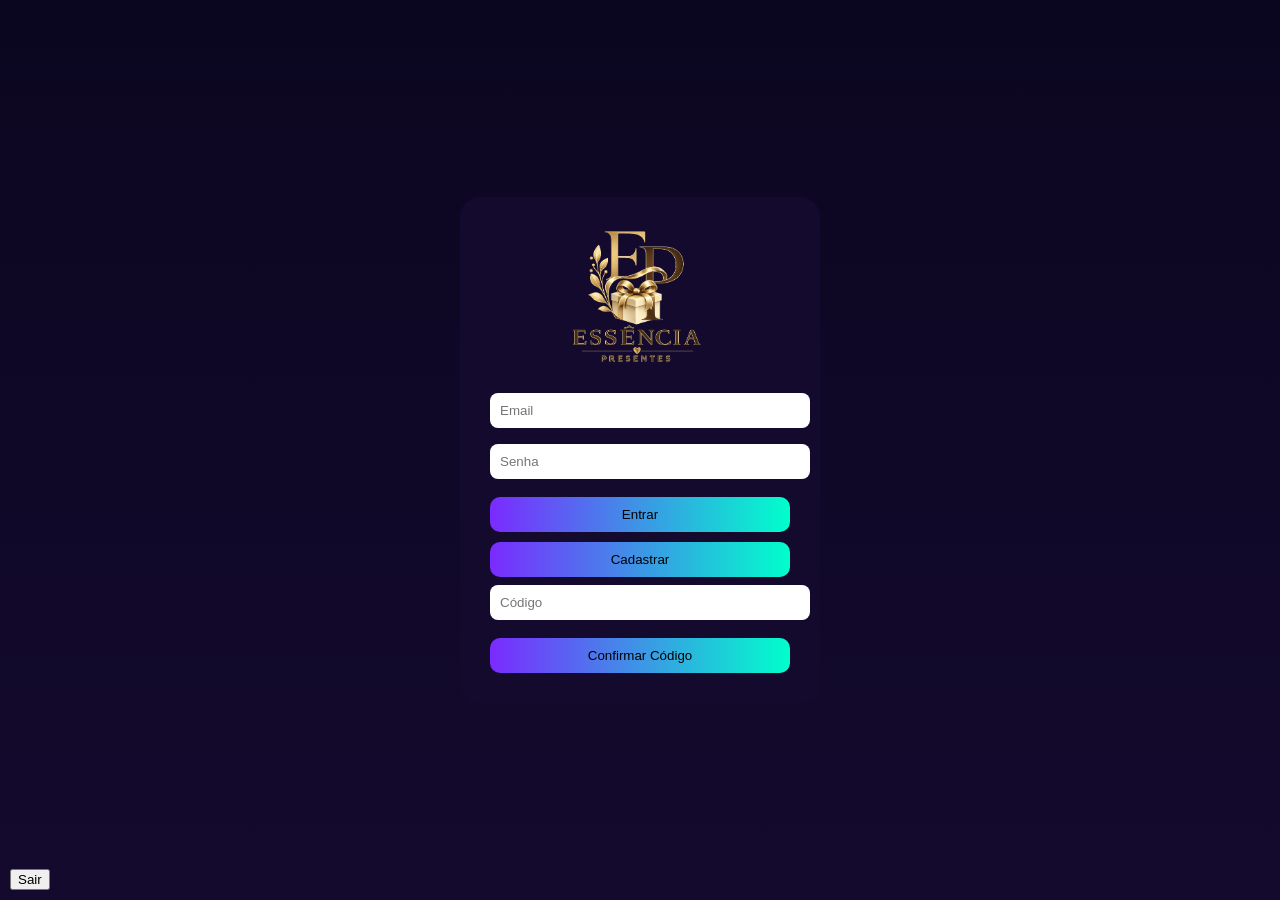
<file: index.html>
<!DOCTYPE html>
<html lang="pt-br">
<head>
<meta charset="UTF-8">

<meta name="viewport" content="width=device-width, initial-scale=1.0">


<title>Zynkora Marketplace</title>

<link href="https://fonts.googleapis.com/css2?family=Poppins:wght@400;600;700&display=swap" rel="stylesheet">

<!-- 🔥 Font Awesome (ícone carrinho) -->
<link rel="stylesheet" href="https://cdnjs.cloudflare.com/ajax/libs/font-awesome/6.5.0/css/all.min.css">

<!-- 🔥 CSS -->
<link rel="stylesheet" href="style.css">
</head>

<body>

<div id="telaInicial">
    <div class="box-login">
        <img src="logo.png">
        

        <input id="emailInicial" placeholder="Email">
        <input id="senhaInicial" placeholder="Senha" type="password">

        <button onclick="loginInicial()">Entrar</button>
        <button onclick="cadastroInicial()">Cadastrar</button>

        <div id="codigoArea"></div>
        <input id="codigoInput" placeholder="Código">
        <button onclick="validarCodigoInicial()">Confirmar Código</button>
    </div>
</div>

<header>
    <div class="logo"><img src="logo.png"></div>

    <div style="display:flex; gap:20px;">
        <div class="menu">
            <div class="menu-btn" onclick="toggleMenu()">⋮</div>
            <div class="dropdown" id="dropdown">
                <div onclick="modoLoja()">Loja</div>
                <div id="btnPainel" onclick="modoPainel()" style="display:none;">Painel</div>
            </div>
        </div>

        <!-- 🔥 CARRINHO CORRIGIDO -->
        <div class="carrinho" onclick="abrirCarrinho()">
            <i class="fa fa-shopping-cart"></i>
            <span id="qtd">0</span>
        </div>
    </div>
</header>

<div class="container" id="produtos"></div>
<div class="btn-add" id="btnAdd" onclick="abrirModal()">+</div>

<div id="carrinhoBox" class="carrinho-box"></div>
<!-- 🔥 MODAL PRODUTO -->
<div id="modal" class="modal">
    <div class="modal-box">
        <div class="fechar" onclick="fecharModal()">✖</div>
        <h3>Novo Produto</h3>

        <input id="nome" placeholder="Nome"><br><br>
        <input id="preco" placeholder="Preço"><br><br>
        <textarea id="descricao" placeholder="Descrição"></textarea><br><br>
        <input type="file" id="imagensInput" multiple accept="image/*"><br><br>

        <button onclick="salvar()">Salvar</button>
    </div>
</div>

<button onclick="sair()" style="
    position:fixed;
    bottom:10px;
    left:10px;
    z-index:9999;
">
    Sair
</button>

<!-- 🔥 JS -->
<script src="script.js"></script>



</body>
</html>
</file>
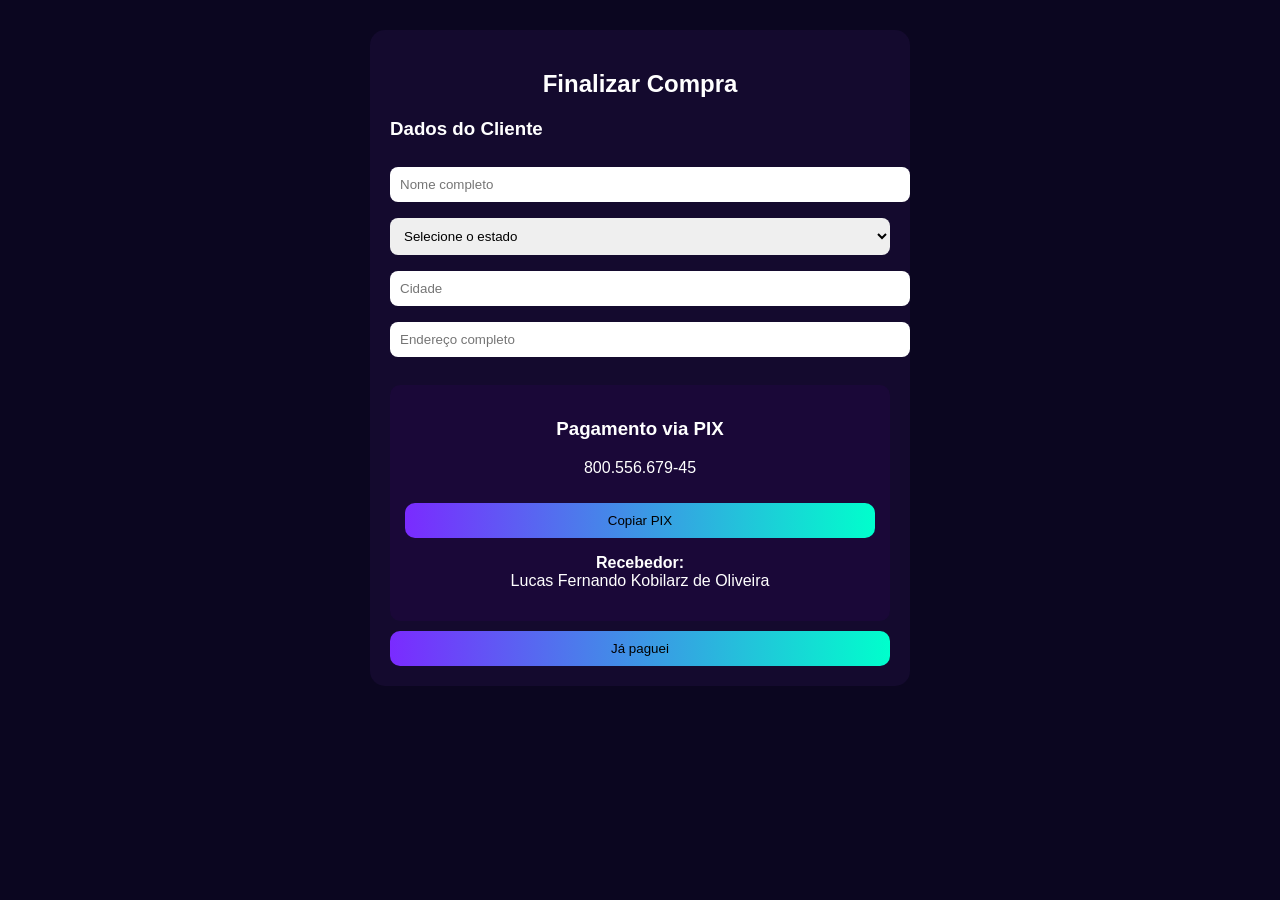
<file: checkout.html>
<!DOCTYPE html>
<html lang="pt-br">
<head>
<meta charset="UTF-8">
<title>Finalizar Compra - Zynkora</title>

<link rel="stylesheet" href="style.css">

<style>
.checkout {
    max-width: 500px;
    margin: 30px auto;
    background: #140a2e;
    padding: 20px;
    border-radius: 15px;
}

.checkout h2 {
    text-align: center;
}

.checkout input, .checkout select {
    width: 100%;
    padding: 10px;
    margin: 8px 0;
    border-radius: 8px;
    border: none;
}

.pix-box {
    background: #1a0838;
    padding: 15px;
    border-radius: 10px;
    margin-top: 20px;
    text-align: center;
}

.pix-btn {
    width: 100%;
    padding: 10px;
    margin-top: 10px;
    border-radius: 10px;
    border: none;
    cursor: pointer;
    background: linear-gradient(90deg, #7a2bff, #00ffcc);
}
</style>

</head>

<body>

<div class="checkout">

    <h2>Finalizar Compra</h2>

    <!-- RESUMO -->
    <div id="resumo"></div>

    <h3>Dados do Cliente</h3>

    <input id="nome" placeholder="Nome completo">

    <!-- ESTADO -->
    <select id="estado">
        <option value="">Selecione o estado</option>
        <option>SP</option>
        <option>RJ</option>
        <option>MG</option>
        <option>BA</option>
        <option>PR</option>
        <option>RS</option>
        <option>PE</option>
        <option>CE</option>
        <option>PA</option>
        <option>SC</option>
        <option>GO</option>
        <option>MA</option>
        <option>AM</option>
        <option>ES</option>
        <option>PB</option>
        <option>RN</option>
        <option>MT</option>
        <option>AL</option>
        <option>PI</option>
        <option>DF</option>
        <option>MS</option>
        <option>SE</option>
        <option>RO</option>
        <option>TO</option>
        <option>AC</option>
        <option>AP</option>
        <option>RR</option>
    </select>

    <input id="cidade" placeholder="Cidade">
    <input id="endereco" placeholder="Endereço completo">

    <!-- PIX -->
    <div class="pix-box">

        <h3>Pagamento via PIX</h3>

        <p id="pix">800.556.679-45</p>

        <button class="pix-btn" onclick="copiarPix()">Copiar PIX</button>

        <p><strong>Recebedor:</strong><br>
        Lucas Fernando Kobilarz de Oliveira</p>

    </div>

    <button class="pix-btn" onclick="finalizarPedido()">
        Já paguei
    </button>

</div>

<script>

/* 🔥 CARREGAR CARRINHO */
let carrinho = JSON.parse(localStorage.getItem("carrinho")) || [];

let total = 0;
let html = "<h3>Resumo do Pedido</h3>";

carrinho.forEach(p => {
    total += p.preco;
    html += `<p>${p.nome} - R$ ${p.preco}</p>`;
});

html += `<hr><strong>Total: R$ ${total.toFixed(2)}</strong>`;

document.getElementById("resumo").innerHTML = html;

/* COPIAR PIX */
function copiarPix(){
    let pix = document.getElementById("pix").innerText;
    navigator.clipboard.writeText(pix);
    alert("PIX copiado!");
}

<script src="https://cdn.jsdelivr.net/npm/emailjs-com@3/dist/email.min.js"></script>

<script>

emailjs.init("SUA_PUBLIC_KEY"); // 🔥 IMPORTANTE

let carrinho = JSON.parse(localStorage.getItem("carrinho")) || [];

/* RESUMO */
let total = 0;
let html = "<h3>Resumo do Pedido</h3>";

carrinho.forEach(p => {
    total += p.preco;
    html += `<p>${p.nome} - R$ ${p.preco}</p>`;
});

html += `<hr><strong>Total: R$ ${total.toFixed(2)}</strong>`;
document.getElementById("resumo").innerHTML = html;

/* COPIAR PIX */
function copiarPix(){
    let pix = document.getElementById("pix").innerText;
    navigator.clipboard.writeText(pix);
    alert("PIX copiado!");
}

/* 🔥 AQUI VAI SUA FUNÇÃO */
function finalizarPedido(){

    let nome = document.getElementById("nome").value;
    let estado = document.getElementById("estado").value;
    let cidade = document.getElementById("cidade").value;
    let endereco = document.getElementById("endereco").value;

    if(!nome || !estado || !cidade || !endereco){
        alert("Preencha todos os campos");
        return;
    }

    let carrinho = JSON.parse(localStorage.getItem("carrinho")) || [];

    let total = 0;
    let pedidoTexto = "";

    carrinho.forEach(p => {
        total += p.preco;
        pedidoTexto += `${p.nome} - R$ ${p.preco}\n`;
    });

    let params = {
        nome: nome,
        estado: estado,
        cidade: cidade,
        endereco: endereco,
        pedido: pedidoTexto,
        total: total.toFixed(2)
    };

    emailjs.send("SEU_SERVICE_ID", "SEU_TEMPLATE_ID", params)
    .then(function(){
        alert("Pedido enviado com sucesso!");

        localStorage.removeItem("carrinho");
        window.location.href = "index.html";
    })
    .catch(function(error){
        alert("Erro ao enviar pedido");
        console.log(error);
    });
}

</script>

</body>
</html>
</file>
<file: style.css>
body {
    margin: 0;
    font-family: 'Poppins', sans-serif;
    background: #0b0620;
    color: white;
}

.oculto { display: none !important; }

html { scroll-behavior: smooth; }

::-webkit-scrollbar { width: 8px; }
::-webkit-scrollbar-track { background: #0b0620; }
::-webkit-scrollbar-thumb {
    background: linear-gradient(#7a2bff, #00ffcc);
    border-radius: 10px;
}

/* LOGIN */
#telaInicial {
    position: fixed;
    width: 100%;
    height: 100%;
    background: linear-gradient(180deg, #0b0620, #140a2e);
    display: flex;
    align-items: center;
    justify-content: center;
    z-index: 9999;
}

.box-login {
    background: #140a2e;
    padding: 30px;
    border-radius: 20px;
    width: 300px;
    text-align: center;
}

.box-login img { width: 140px; margin-bottom: 15px; }

.box-login input {
    width: 100%;
    padding: 10px;
    margin: 8px 0;
    border-radius: 8px;
    border: none;
}

.box-login button {
    width: 100%;
    padding: 10px;
    margin-top: 10px;
    border-radius: 10px;
    border: none;
    cursor: pointer;
    background: linear-gradient(90deg, #7a2bff, #00ffcc);
}

/* HEADER */
header {
    padding: 20px 40px;
    background: linear-gradient(90deg, #1a0838, #5f2bff);
    display: flex;
    justify-content: space-between;
    align-items: center;
}

.logo img { height: 70px; }

.menu { position: relative; }
.menu-btn { font-size: 24px; cursor: pointer; }

.dropdown {
    position: absolute;
    right: 0;
    top: 30px;
    background: #140a2e;
    border-radius: 10px;
    display: none;
    flex-direction: column;
}

.dropdown div { padding: 10px; cursor: pointer; }
.dropdown div:hover { background: #2a0d5a; }

/* PRODUTOS */
.container {
    display: flex;
    flex-wrap: wrap;
    justify-content: center;
    padding: 100px 20px 20px;
    min-height: auto;
}

.produto {
    background: #140a2e;
    margin: 10px;
    padding: 15px;
    border-radius: 15px;
    width: 220px;

    display: flex;
    flex-direction: column;
    gap: 6px;

    /* 🔥 ESSA LINHA RESOLVE */
    justify-content: flex-start;
}

.produto h3 {
    margin: 0;
    font-size: 16px;
}

.produto p {
    margin: 0;
    font-size: 13px;
    color: #ccc;
}

.produto strong {
    margin: 5px 0;
    display: block;
}

.produto img {
    width: 100%;
    height: 200px;          /* 🔥 tamanho fixo */
    object-fit: cover;      /* 🔥 corta sem distorcer */
    border-radius: 10px;
    margin-bottom: 5px;
}

/* BOTÕES */
.btn-add {
    position: fixed;
    bottom: 30px;
    right: 30px;
    width: 65px;
    height: 65px;
    background: linear-gradient(90deg, #7a2bff, #00ffcc);
    border-radius: 50%;
    font-size: 32px;
    display: none;
    align-items: center;
    justify-content: center;
    cursor: pointer;
    color: black;
}

/* CARRINHO */
.carrinho {
    cursor: pointer;
}

.carrinho span {
    background: red;
    padding: 2px 6px;
    border-radius: 50%;
}

.carrinho-box {
    position: fixed;
    right: 0;
    top: 0;
    width: 320px;
    height: 100%;
    background: #140a2e;
    padding: 20px;
    display: none;
    overflow-y: auto;
    box-shadow: -5px 0 15px rgba(0,0,0,0.5);
    z-index: 999;
}

/* 🔥 MODAL (ADICIONAR) */
.modal {
    position: fixed;
    top: 0;
    left: 0;
    width: 100%;
    height: 100%;

    background: rgba(0,0,0,0.85);

    display: none;

    /* centralização */
    justify-content: center;
    align-items: center;

    z-index: 9999;
}

.modal-box {
    background: #140a2e;
    padding: 20px;
    border-radius: 15px;
    width: 320px;
    max-height: 90vh;

    overflow-y: auto;

    position: relative;
}

@media (max-width: 768px) {

    /* 📱 PRODUTOS */
    .container {
        display: grid;
        grid-template-columns: repeat(auto-fit, minmax(160px, 1fr));
        padding: 90px 10px 10px;
    }

    .produto {
        width: 100%;
    }

    .produto img {
        height: 160px;
    }

    .produto h3 {
        font-size: 14px;
    }

    .produto p {
        font-size: 12px;
    }

    /* 📱 HEADER */
    header {
        padding: 15px 20px;
    }

    .logo img {
        height: 50px;
    }

    /* 📱 CARRINHO */
    .carrinho-box {
        width: 100%;
    }

    /* 📱 MODAL */
    .modal-box {
        width: 90%;
    }

    /* 📱 BOTÃO + */
    .btn-add {
        width: 55px;
        height: 55px;
        font-size: 26px;
        bottom: 20px;
        right: 20px;
    }

}

/* botão fechar */
.fechar {
    position: absolute;
    top: 10px;
    right: 15px;
    cursor: pointer;
}
</file>
